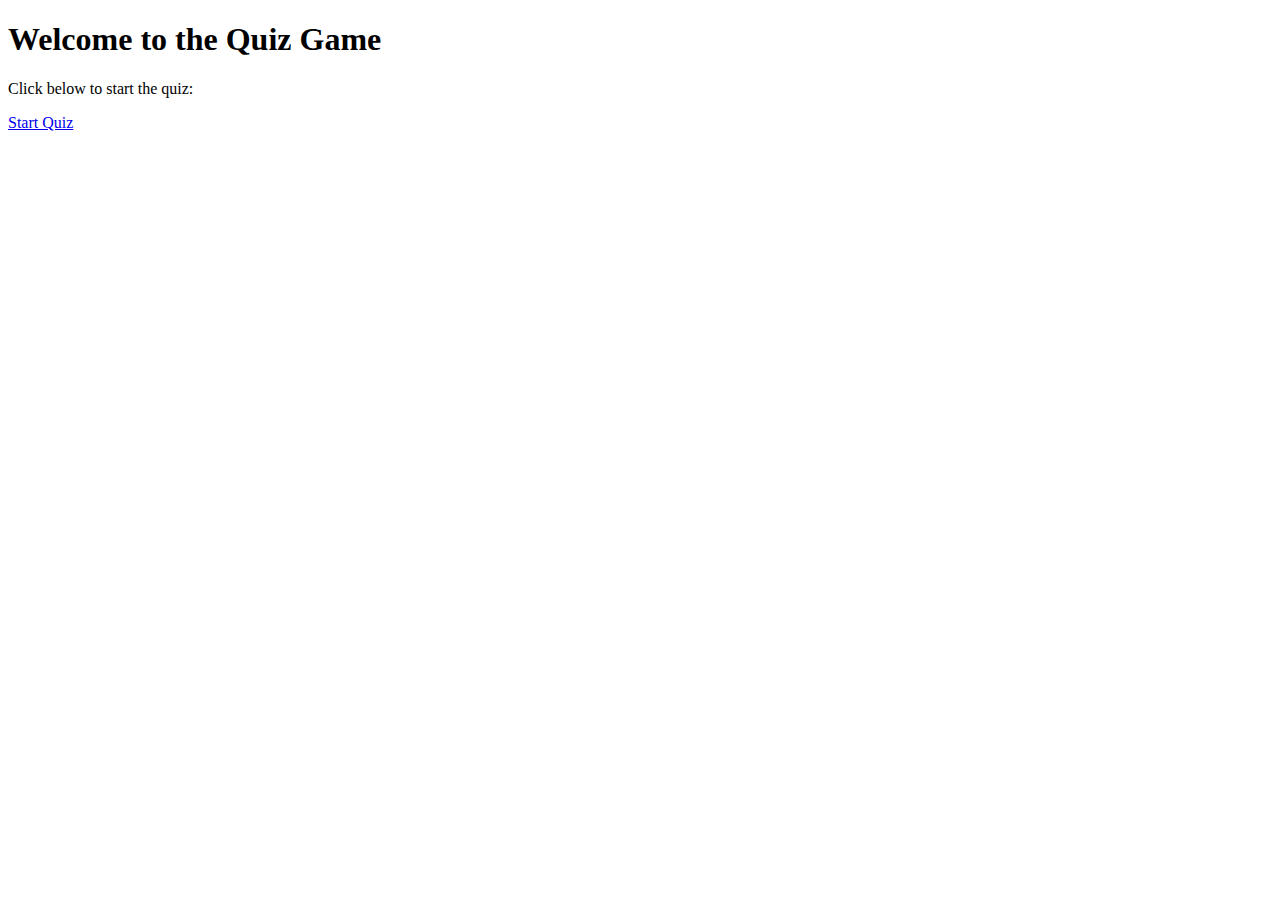
<file: QuizGame/templates/welcome.html>
<!DOCTYPE html>
<html lang="en">
<head>
    <meta charset="UTF-8">
    <meta name="viewport" content="width=device-width, initial-scale=1.0">
    <title>Welcome to the Quiz Game</title>
</head>
<body>
    <h1>Welcome to the Quiz Game</h1>
    <p>Click below to start the quiz:</p>
    <a href="{{ url_for('quiz') }}" class="btn btn-primary">Start Quiz</a>
</body>
</html>
</file>
